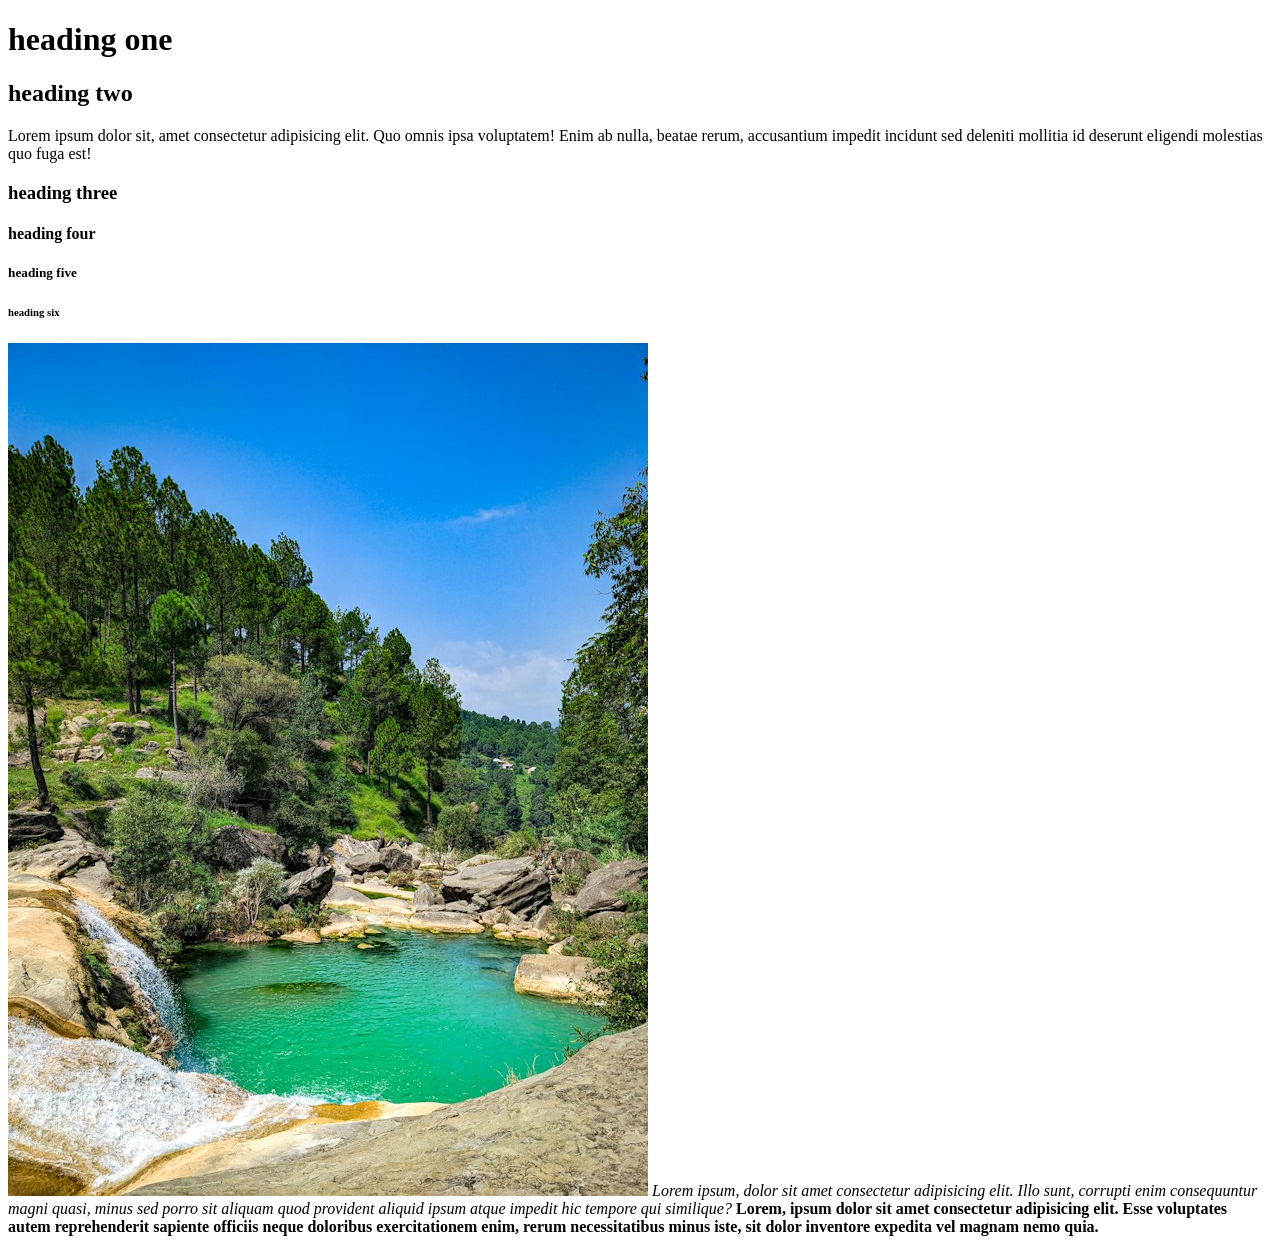
<file: index.html>
<!DOCTYPE html>
<html lang="en">

<head>
    <meta charset="UTF-8">
    <meta name="viewport" content="width=device-width, initial-scale=1.0">
    <title>Emobilis Learn</title>
</head>

<body>
    <h1>heading one</h1>
    <h2>heading two</h2>
    <p>Lorem ipsum dolor sit, amet consectetur adipisicing elit. Quo omnis ipsa voluptatem! Enim ab nulla, beatae rerum,
        accusantium impedit incidunt sed deleniti mollitia id deserunt eligendi molestias quo fuga est!</p>
    <h3>heading three</h3>
    <h4>heading four</h4>
    <h5>heading five</h5>
    <h6>heading six</h6>
    <img src="images/muhammad-kamran-khan-zo_udYMcaVc-unsplash.jpg" alt="Cruise cruising">
    <i>Lorem ipsum, dolor sit amet consectetur adipisicing elit. Illo sunt, corrupti enim consequuntur magni quasi,
        minus sed porro sit aliquam quod provident aliquid ipsum atque impedit hic tempore qui similique?</i>
    <b>Lorem, ipsum dolor sit amet consectetur adipisicing elit. Esse voluptates autem reprehenderit sapiente officiis
        neque doloribus exercitationem enim, rerum necessitatibus minus iste, sit dolor inventore expedita vel magnam
        nemo quia.</b>
</body>

</html>
</file>
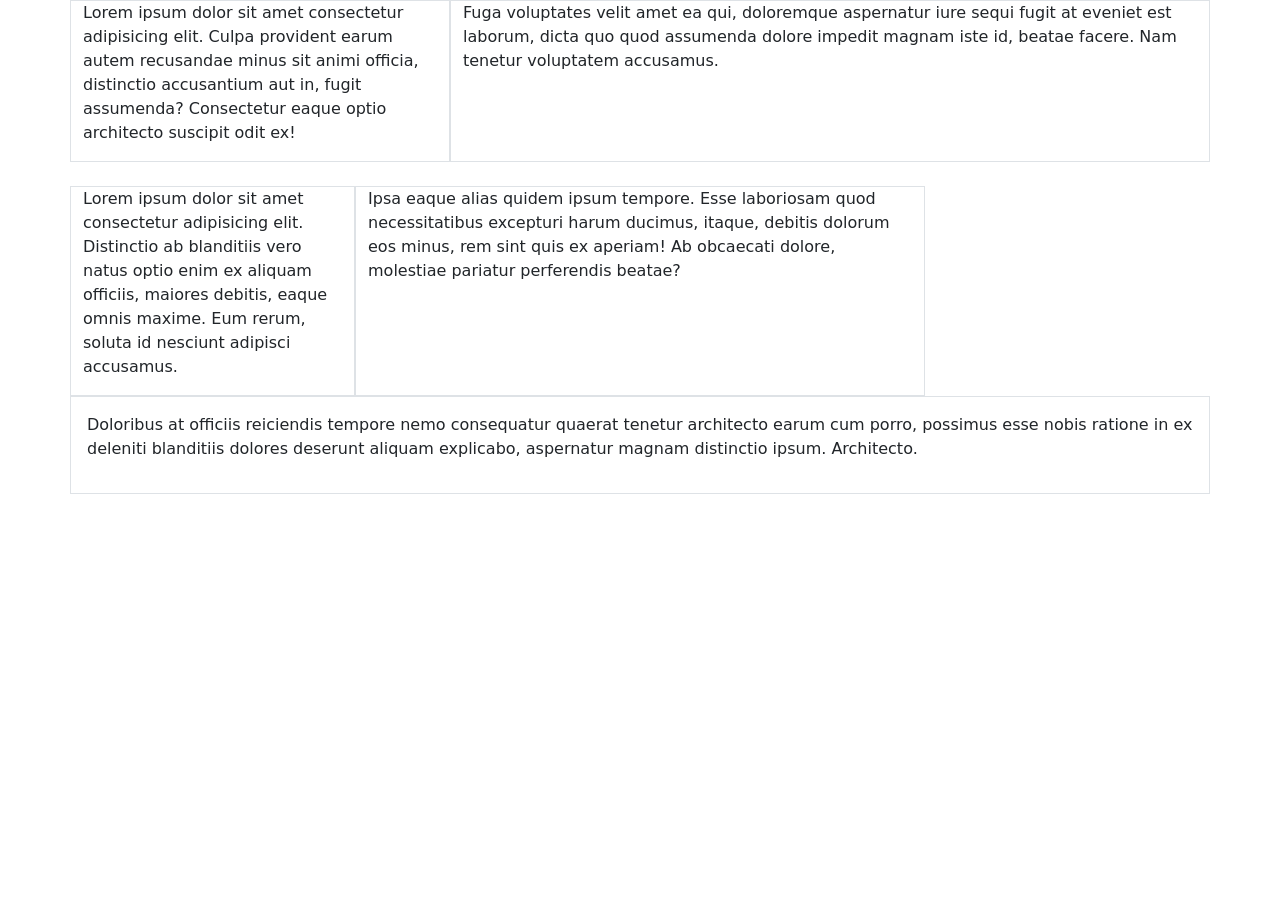
<file: bootsrap_html.html>
<!DOCTYPE html>
<html lang="en">

<head>
    <meta charset="UTF-8">
    <meta name="viewport" content="width=device-width, initial-scale=1.0">
    <title>Bootsrap layout</title>
    <link href="https://cdn.jsdelivr.net/npm/bootstrap@5.3.8/dist/css/bootstrap.min.css" rel="stylesheet">
</head>

<body>
    <!-- container -->
    <!-- row -->
    <!-- col -->

    <div class="container">
        <div class="row mb-4">
            <div class="col-4 border">
                <p>Lorem ipsum dolor sit amet consectetur adipisicing elit. Culpa provident earum autem recusandae minus
                    sit animi officia, distinctio accusantium aut in, fugit assumenda? Consectetur eaque optio
                    architecto suscipit odit ex!</p>
            </div>
            <div class="col-8 border">
                <p>Fuga voluptates velit amet ea qui, doloremque aspernatur iure sequi fugit at eveniet est laborum,
                    dicta quo quod assumenda dolore impedit magnam iste id, beatae facere. Nam tenetur voluptatem
                    accusamus.</p>
            </div>
        </div>
        <div class="row mt-4">
            <div class="col-3 border">
                <p>Lorem ipsum dolor sit amet consectetur adipisicing elit. Distinctio ab blanditiis vero natus optio
                    enim ex aliquam officiis, maiores debitis, eaque omnis maxime. Eum rerum, soluta id nesciunt
                    adipisci accusamus.</p>
            </div>
            <div class="col-6 border">
                <p>Ipsa eaque alias quidem ipsum tempore. Esse laboriosam quod necessitatibus excepturi harum ducimus,
                    itaque, debitis dolorum eos minus, rem sint quis ex aperiam! Ab obcaecati dolore, molestiae pariatur
                    perferendis beatae?</p>
            </div>
            <div class="col-12 border p-3">
                <p>Doloribus at officiis reiciendis tempore nemo consequatur quaerat tenetur architecto earum cum porro,
                    possimus esse nobis ratione in ex deleniti blanditiis dolores deserunt aliquam explicabo, aspernatur
                    magnam distinctio ipsum. Architecto.</p>
            </div>
        </div>
    </div>


</body>

</html>
</file>
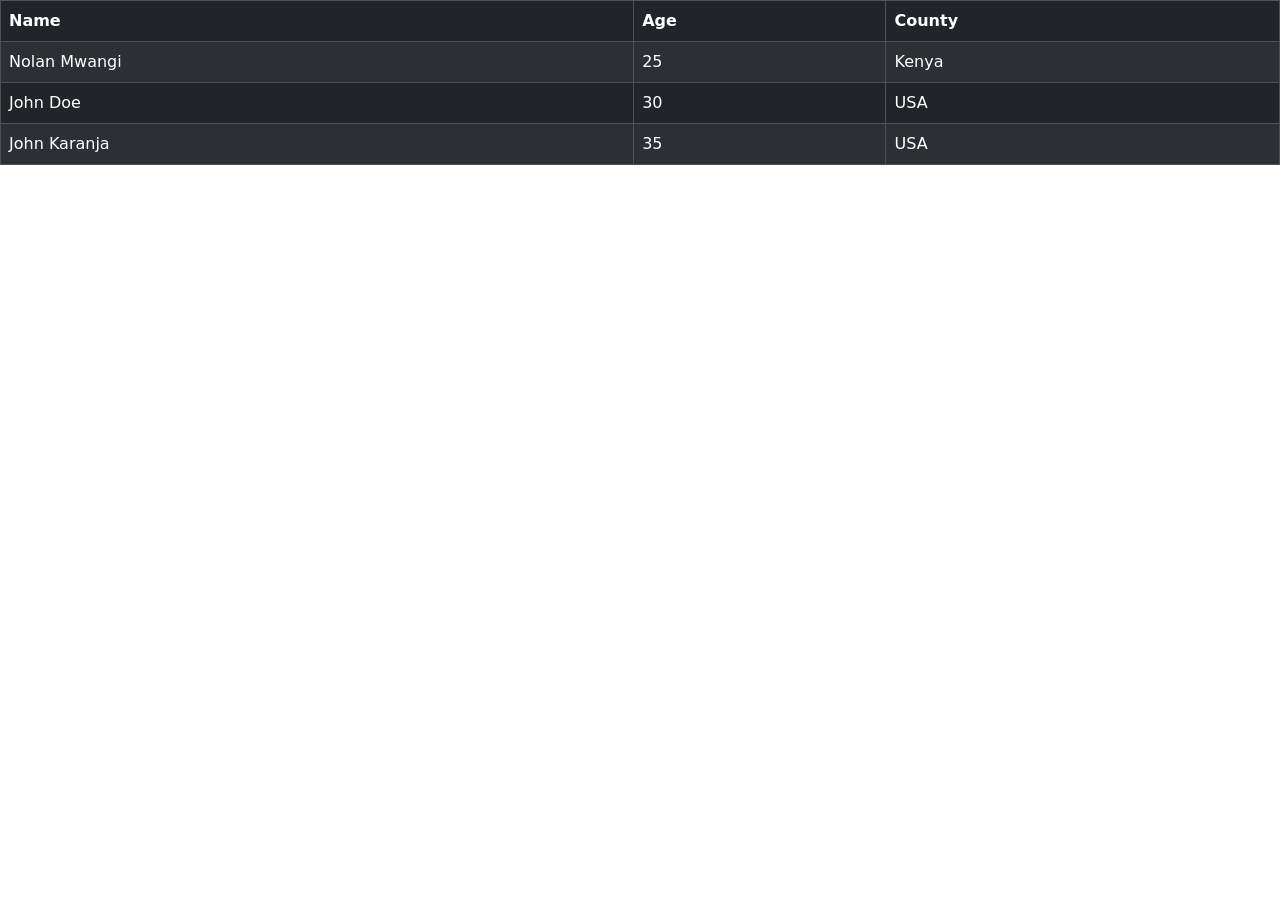
<file: bs_intro.html>
<!DOCTYPE html>
<html lang="en">

<head>
    <meta charset="UTF-8">
    <meta name="viewport" content="width=device-width, initial-scale=1.0">
    <title>Bootstrap_intro</title>

    <!-- Bootstrap CSS -->
    <link href="https://cdn.jsdelivr.net/npm/bootstrap@5.3.8/dist/css/bootstrap.min.css" rel="stylesheet">

    <style>
        .text-fancy {
            color: brown;
        }
    </style>
</head>

<body>

    <!-- Bootstrap intro -->
    <!--
    <h2 class="text-danger text-center">
        Lorem ipsum dolor sit amet consectetur adipisicing elit. Nulla, neque?
    </h2>

    <p class="text-info bg-danger">
        Lorem ipsum dolor sit amet consectetur adipisicing elit.
    </p>
    -->

    <table class="table table-bordered table-dark table-striped table-hover">
        <thead>
            <tr>
                <th>Name</th>
                <th>Age</th>
                <th>County</th>
            </tr>
        </thead>

        <tbody>
            <tr>
                <td class="text-fancy">Nolan Mwangi</td>
                <td>25</td>
                <td>Kenya</td>
            </tr>

            <tr>
                <td class="text-fancy">John Doe</td>
                <td>30</td>
                <td>USA</td>
            </tr>

            <tr>
                <td class="text-fancy">John Karanja</td>
                <td>35</td>
                <td>USA</td>
            </tr>
        </tbody>
    </table>

    <!-- Bootstrap JavaScript -->
    <script src="https://cdn.jsdelivr.net/npm/bootstrap@5.3.8/dist/js/bootstrap.bundle.min.js"></script>

</body>

</html>
</file>
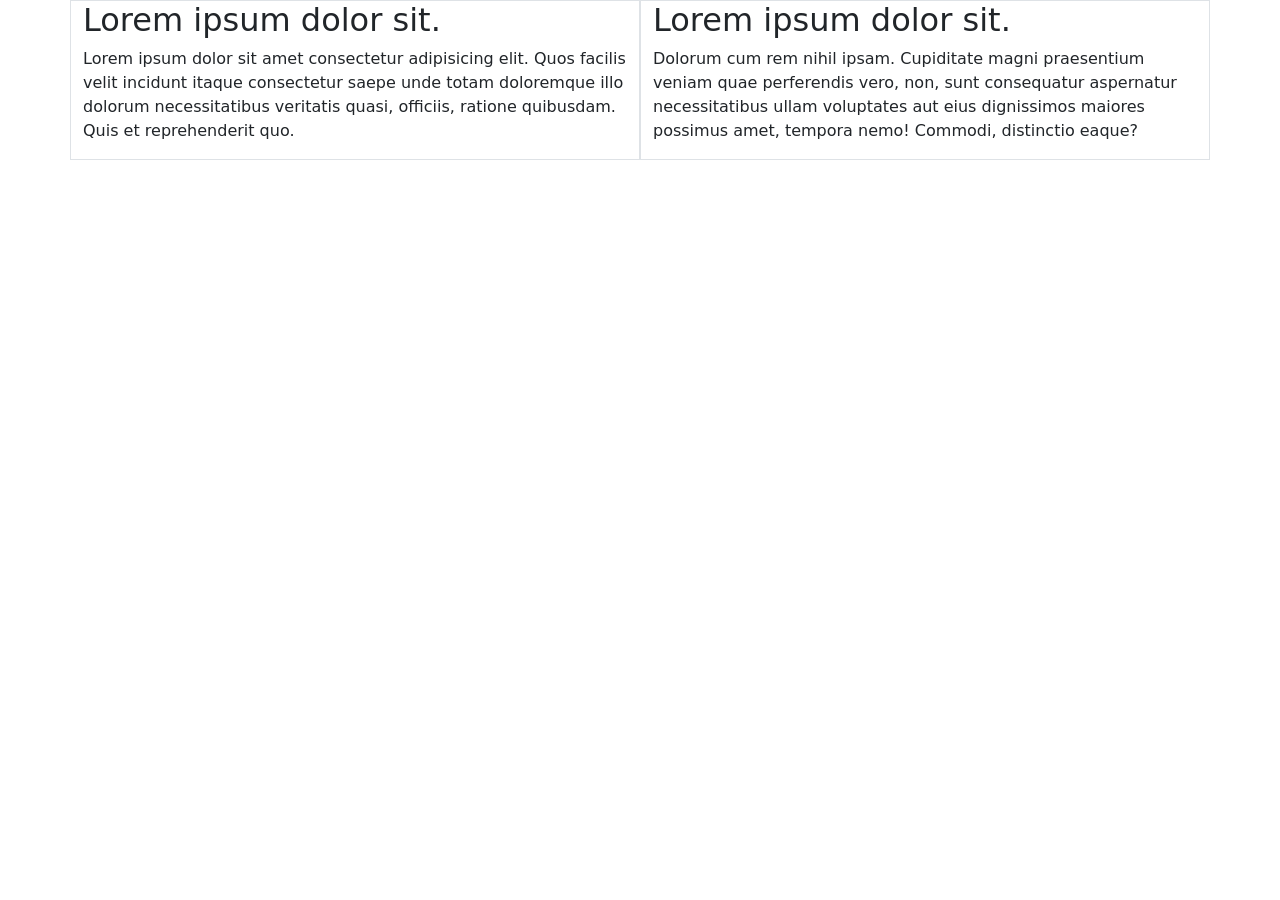
<file: bs_responsive.html>
<!DOCTYPE html>
<html lang="en">

<head>
    <meta charset="UTF-8">
    <meta name="viewport" content="width=device-width, initial-scale=1.0">
    <title>Bs_Responsive</title>
    <link href="https://cdn.jsdelivr.net/npm/bootstrap@5.3.8/dist/css/bootstrap.min.css" rel="stylesheet">
</head>

<body>


    <div class="container">
        <div class="row">
            <div class="col-sm-7 col-md-6 border">
                <h2>Lorem ipsum dolor sit.</h2>
                <P>Lorem ipsum dolor sit amet consectetur adipisicing elit. Quos facilis velit incidunt itaque
                    consectetur saepe unde totam doloremque illo dolorum necessitatibus veritatis quasi, officiis,
                    ratione quibusdam. Quis et reprehenderit quo.</P>
            </div>
            <div class="col-sm-5 col-md-6 border">
                <h2>Lorem ipsum dolor sit.</h2>
                <P>Dolorum cum rem nihil ipsam. Cupiditate magni praesentium veniam quae perferendis vero, non, sunt
                    consequatur aspernatur necessitatibus ullam voluptates aut eius dignissimos maiores possimus amet,
                    tempora nemo! Commodi, distinctio eaque?</P>
            </div>
        </div>
    </div>


</body>

</html>
</file>
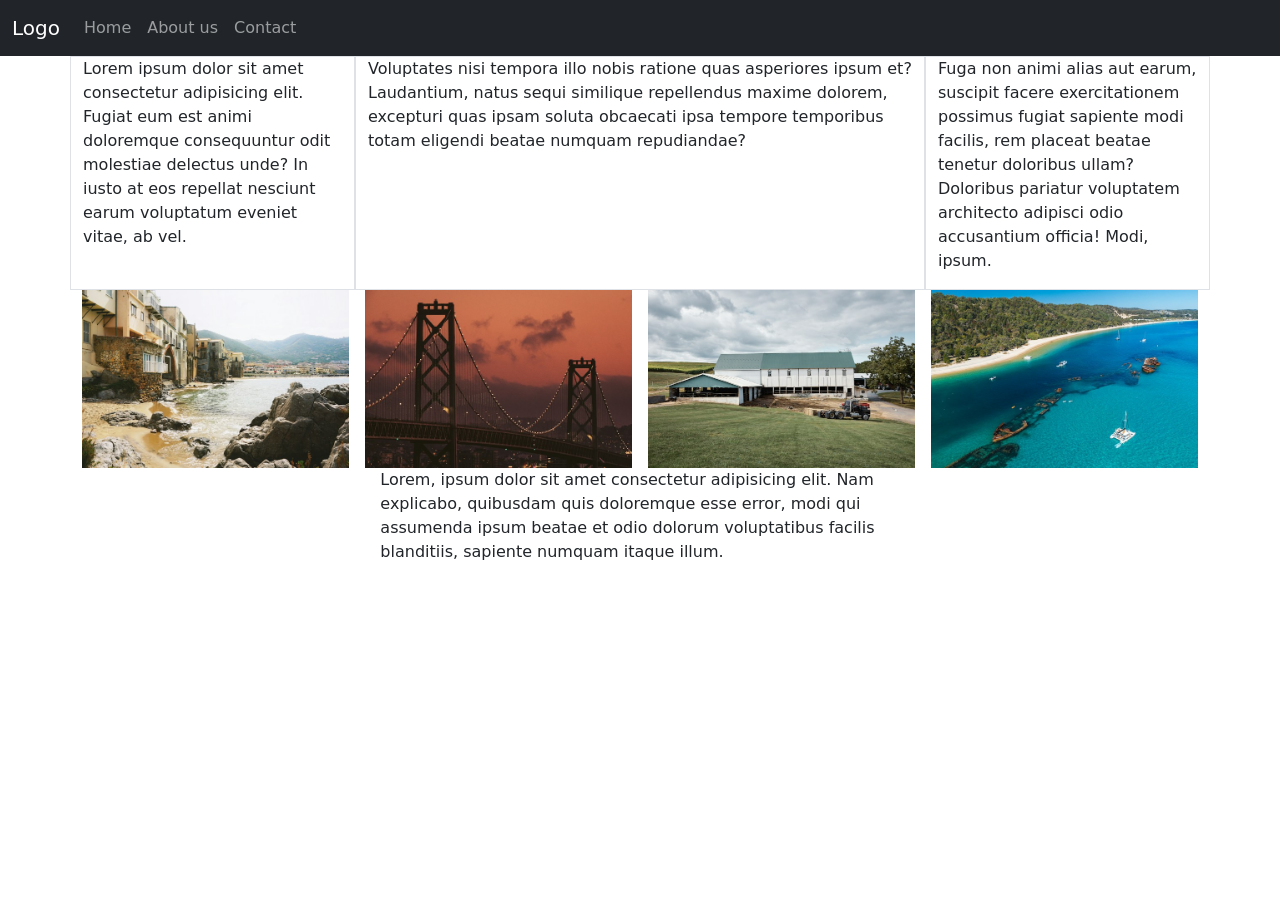
<file: bs_responsive2.html>
<!DOCTYPE html>
<html lang="en">

<head>
    <meta charset="UTF-8">
    <meta name="viewport" content="width=device-width, initial-scale=1.0">
    <title>Layout2</title>
    <link href="https://cdn.jsdelivr.net/npm/bootstrap@5.3.8/dist/css/bootstrap.min.css" rel="stylesheet">
</head>

<body>
    <nav class="navbar navbar-expand-sm bg-dark navbar-dark">
        <div class="container-fluid">
            <a class="navbar-brand" href="#">Logo</a>
            <button class="navbar-toggler" type="button" data-bs-toggle="collapse" data-bs-target="#collapsibleNavbar">
                <span class="navbar-toggler-icon"></span>
            </button>
            <div class="collapse navbar-collapse" id="collapsibleNavbar">
                <ul class="navbar-nav">
                    <li class="nav-item">
                        <a class="nav-link" href="#">Home</a>
                    </li>
                    <li class="nav-item">
                        <a class="nav-link" href="#">About us</a>
                    </li>
                    <li class="nav-item">
                        <a class="nav-link" href="#">Contact</a>
                    </li>
                </ul>
            </div>
        </div>
    </nav>

    <div class="container">
        <div class="row">
            <div class="col-sm-6 col-md-4 col-lg-3 border">
                <p>Lorem ipsum dolor sit amet consectetur adipisicing elit. Fugiat eum est animi doloremque consequuntur
                    odit molestiae delectus unde? In iusto at eos repellat nesciunt earum voluptatum eveniet vitae, ab
                    vel.</p>
            </div>
            <div class="col-sm-6 col-md-4 col-lg-6 border">
                <p>Voluptates nisi tempora illo nobis ratione quas asperiores ipsum et? Laudantium, natus sequi
                    similique repellendus maxime dolorem, excepturi quas ipsam soluta obcaecati ipsa tempore temporibus
                    totam eligendi beatae numquam repudiandae?</p>
            </div>
            <div class="col-sm-12 col-md-4 col-lg-3 border">
                <p>Fuga non animi alias aut earum, suscipit facere exercitationem possimus fugiat sapiente modi facilis,
                    rem placeat beatae tenetur doloribus ullam? Doloribus pariatur voluptatem architecto adipisci odio
                    accusantium officia! Modi, ipsum.</p>
            </div>
        </div>
    </div>

    <div class="container">
        <div class="row g-3">
            <div class="col-sm-6 col-md-3"><img class="img-fluid"
                    src="images/responsive/anne-laure-p-PcAhiLRDluY-unsplash.jpg" alt="">
            </div>
            <div class="col-sm-6 col-md-3"><img class="img-fluid"
                    src="images/responsive/kellen-riggin-caB-1hKvt1Y-unsplash.jpg" alt="">
            </div>
            <div class="col-sm-6 col-md-3"><img class="img-fluid"
                    src="images/responsive/portraits-of-modern-dairy-K82CFUt1EOU-unsplash (1).jpg" alt="">
            </div>
            <div class="col-sm-6 col-md-3"><img class="img-fluid"
                    src="images/responsive/queensland-australia-fe_GPGwkwcA-unsplash.jpg" alt=""></div>
        </div>
    </div>
    <div class="row justify-content-center">
        <div class="col-sm-5">
            <p>Lorem, ipsum dolor sit amet consectetur adipisicing elit. Nam explicabo, quibusdam quis doloremque esse error, modi qui assumenda ipsum beatae et odio dolorum voluptatibus facilis blanditiis, sapiente numquam itaque illum.</p>
        </div>
    </div>

</body>

</html>
</file>
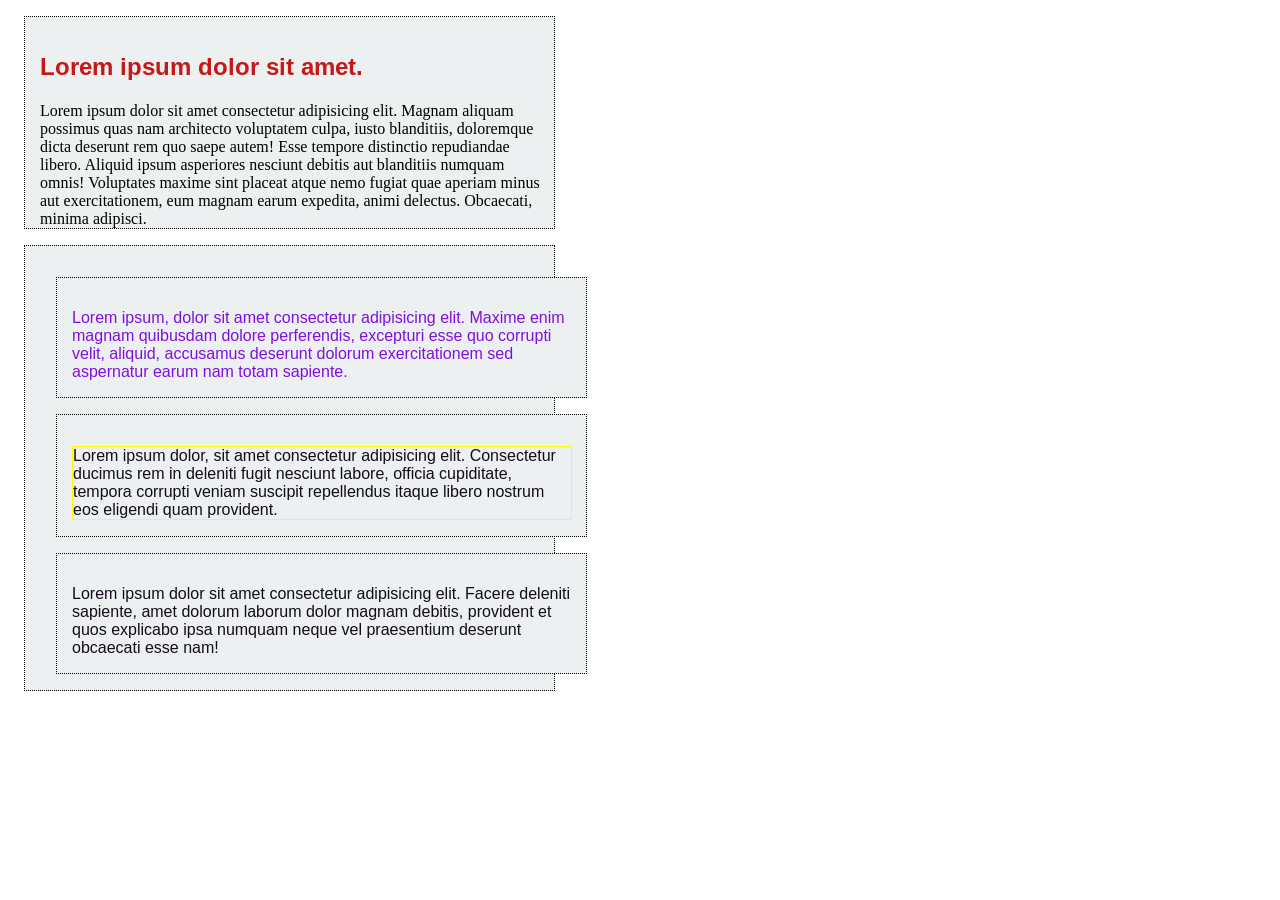
<file: divs.html>
<!DOCTYPE html>
<html lang="en">

<head>
    <meta charset="UTF-8">
    <meta name="viewport" content="width=device-width, initial-scale=1.0">
    <title>Div</title>
    <link rel="preconnect" href="https://fonts.googleapis.com">
    <link rel="preconnect" href="https://fonts.gstatic.com" crossorigin>
    <link
        href="https://fonts.googleapis.com/css2?family=Arimo:ital,wght@0,400..700;1,400..700&family=Bitcount+Ink:wght@100..900&family=Isometra&display=swap"
        rel="stylesheet">
    <style>
        /* target elements */
        p {
            color: #130b1a;
            font-family: 'Trebuchet MS', 'Lucida Sans Unicode', 'Lucida Grande', 'Lucida Sans', Arial, sans-serif;
        }

        h2 {
            color: #c51919;
            font-family: "Arimo", sans-serif;
        }

        div{
            background-color: #ecf0f0;
            padding-left: 15px;
            padding-right: 14px;
            padding: bottom 12px;
            padding-top: 15px;
            margin: 16px;
            border: 1px dotted black;
            width: 500px;
        }
        #xyz{
            color: #800fdd;
        }
        #zzz{
            border: 1px solid yellow;
        }
    </style>
</head>

<body>
    <div>
        <h2>
            Lorem ipsum dolor sit amet.
        </h2>
        Lorem ipsum dolor sit amet consectetur adipisicing elit. Magnam aliquam possimus quas nam architecto voluptatem
        culpa, iusto blanditiis, doloremque dicta deserunt rem quo saepe autem! Esse tempore distinctio repudiandae
        libero.
        Aliquid ipsum asperiores nesciunt debitis aut blanditiis numquam omnis! Voluptates maxime sint placeat atque
        nemo fugiat quae aperiam minus aut exercitationem, eum magnam earum expedita, animi delectus. Obcaecati, minima
        adipisci.
    </div>
    <div>
        <div>
            <p id="xyz">Lorem ipsum, dolor sit amet consectetur adipisicing elit. Maxime enim magnam quibusdam dolore
                perferendis, excepturi esse quo corrupti velit, aliquid, accusamus deserunt dolorum exercitationem sed
                aspernatur earum nam totam sapiente.</p>
        </div>
        <div>
            <p id="zzz">Lorem ipsum dolor, sit amet consectetur adipisicing elit. Consectetur ducimus rem in deleniti fugit
                nesciunt labore, officia cupiditate, tempora corrupti veniam suscipit repellendus itaque libero nostrum
                eos eligendi quam provident.</p>
        </div>
        <div>
            <p>Lorem ipsum dolor sit amet consectetur adipisicing elit. Facere deleniti sapiente, amet dolorum laborum
                dolor magnam debitis, provident et quos explicabo ipsa numquam neque vel praesentium deserunt obcaecati
                esse nam!</p>
        </div>
    </div>
    
</body>

</html>
</file>
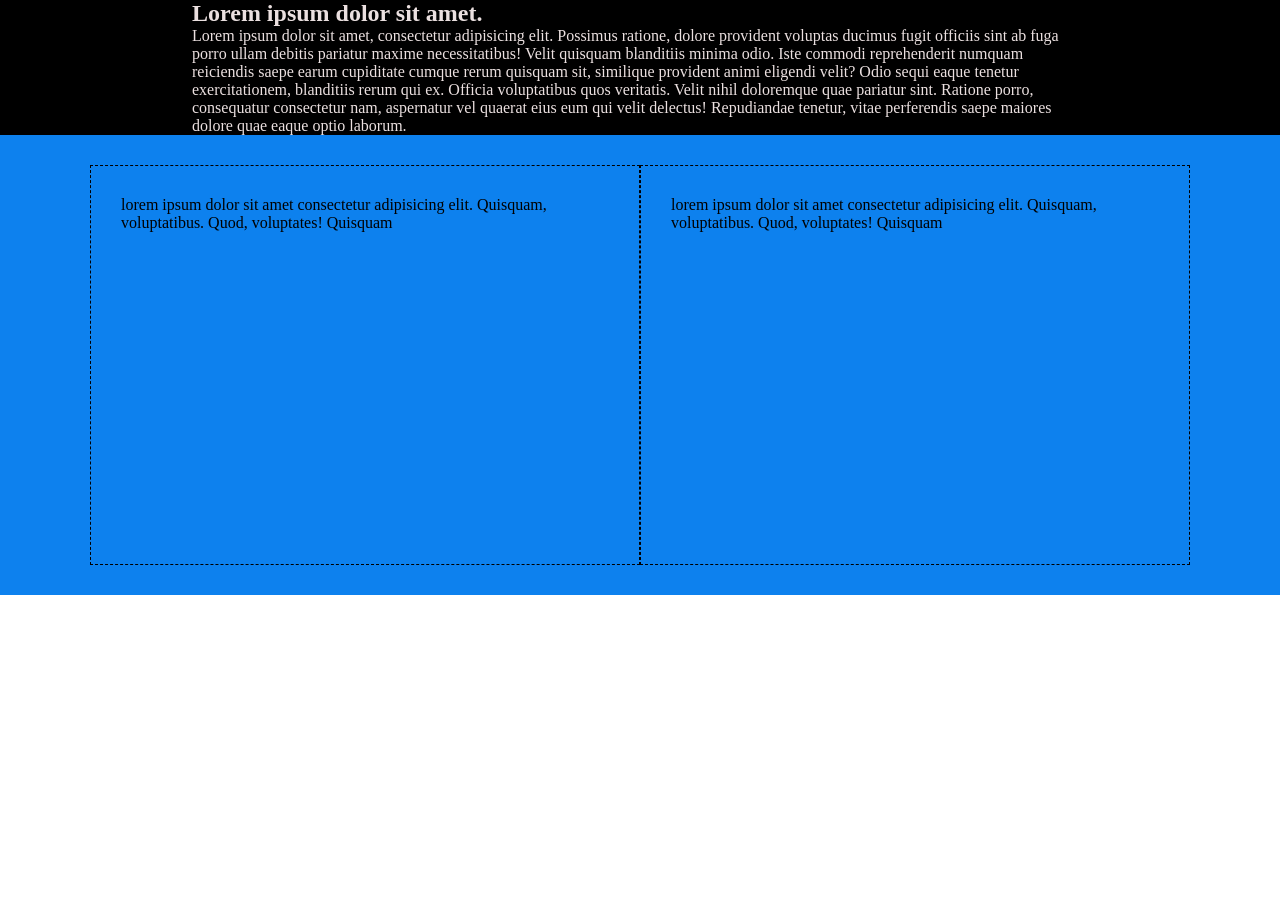
<file: flex.html>
<!DOCTYPE html>
<html lang="en">

<head>
    <meta charset="UTF-8">
    <meta name="viewport" content="width=device-width, initial-scale=1.0">
    <title>Arranging divs</title>
    <style>
        * {
            margin: 0;
            padding: 0;
        }

        .container-1 {
            background-color: #000000;
            color: rgb(235, 224, 224);
            display: flex;
            justify-content: center;

        }

        .box-1 {
            width: 70%;

        }

        .container-2 {
            background: #0d81ee;
            display: flex;
            padding: 30px;
            justify-content: center;
            height: 400px;
        }

        .box-2 {
            border: 1px dashed black;
            padding: 30px;
            width: 40%;
        }
    </style>
</head>

<body>
    <div class="container-1">
        <div class="box-1">
            <h2>Lorem ipsum dolor sit amet.</h2>
            <p>
                Lorem ipsum dolor sit amet, consectetur adipisicing elit. Possimus ratione, dolore provident
                voluptas ducimus fugit officiis sint ab fuga porro ullam debitis pariatur maxime necessitatibus! Velit
                quisquam blanditiis minima odio.
                Iste commodi reprehenderit numquam reiciendis saepe earum cupiditate cumque rerum quisquam sit,
                similique
                provident animi eligendi velit? Odio sequi eaque tenetur exercitationem, blanditiis rerum qui ex.
                Officia
                voluptatibus quos veritatis.
                Velit nihil doloremque quae pariatur sint. Ratione porro, consequatur consectetur nam, aspernatur vel
                quaerat eius eum qui velit delectus! Repudiandae tenetur, vitae perferendis saepe maiores dolore quae
                eaque
                optio laborum.
            </p>
        </div>
    </div>
    <div class="container-2">
        <div class="box-2">
            <p>
               lorem ipsum dolor sit amet consectetur adipisicing elit. Quisquam, voluptatibus. Quod, voluptates! Quisquam
            </p>
        </div>
        <div class="box-2">
            <p>
                lorem ipsum dolor sit amet consectetur adipisicing elit. Quisquam, voluptatibus. Quod, voluptates! Quisquam
            </p>
        </div>
    </div>
</body>

</html>
</file>
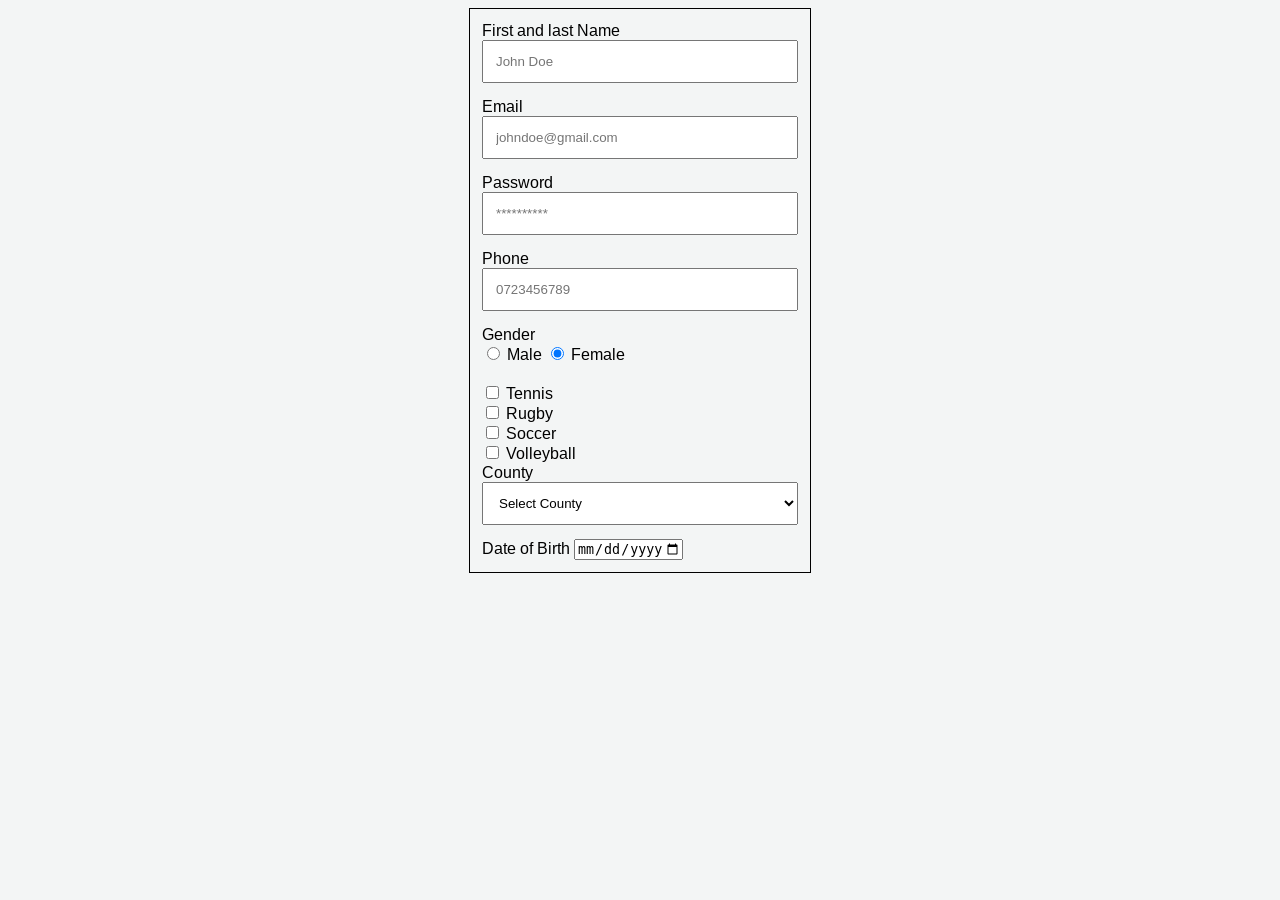
<file: forms.html>
<!DOCTYPE html>
<html lang="en">

<head>
    <meta charset="UTF-8">
    <meta name="viewport" content="width=device-width, initial-scale=1.0">
    <title>Document</title>
    <link rel="preconnect" href="https://fonts.googleapis.com">
    <link rel="preconnect" href="https://fonts.gstatic.com" crossorigin>
    <link
        href="https://fonts.googleapis.com/css2?family=Arimo:ital,wght@0,400..700;1,400..700&family=Bitcount+Ink:wght@100..900&family=Isometra&display=swap"
        rel="stylesheet">
    <style>
        body {
            background-color: #f3f5f5;
            font-family: 'Arimo', sans-serif;
        }

        form {
            width: 25%;
            border: 1px solid black;
            padding: 12px;
            color: black;
            margin: auto;
        }

        .lbl-full {
            display: block;
        }

        .input-full {
            width: 100%;
            padding: 12px;
            box-sizing: border-box;
            margin-bottom: 14px;
        }
    </style>
</head>

<body>
    <form action="">
        <label class="lbl-full" for="Full name">First and last Name</label>
        <input class="input-full" type="text" name="Full name" id="full name" placeholder="John Doe">

        <label class="lbl-full" for="Email">Email</label>
        <input class="input-full" type="email" name="Email" id="Email" placeholder="johndoe@gmail.com">

        <label class="lbl-full" for="password">Password</label>
        <input class="input-full" type="password" name="password" id="password" placeholder="**********">

        <label class="lbl-full" for="phone">Phone</label>
        <input class="input-full" type="tel" name="phone" id="phone" placeholder="0723456789">

        <label for="gender">Gender</label>
        <br>
        <input  type="radio" name="gender" id="male" value="m">

        <label for="male">Male</label>



        <input type="radio" name="gender" id="female" value="f" checked>
        <label for="female">Female</label>
<br>

        <br>
        <input type="checkbox" name="Tennis" id="tennis" value="tennis">
        <label for="tennis">Tennis</label>
        <br>

        <input type="checkbox" name="Rugby" id="rugby" value="rugby">
        <label for="rugby">Rugby</label>

        <br>

        <input type="checkbox" name="Soccer" id="soccer" value="soccer">
        <label for="soccer">Soccer</label>

        <br>

        <input type="checkbox" name="Volleyball" id="volleyball" value="volleyball">
        <label for="volleyball">Volleyball</label>
        <br>

        <label class="lbl-full" for="County">County</label>
        <select class="input-full" name="County" id="County">
            <option value="">Select County</option>
            <option value="Nairobi">Nairobi</option>
            <option value="Mombasa">Mombasa</option>
            <option value="Eldoret">Eldoret</option>
        </select>



        <label for="Dob">Date of Birth</label>
        <input type="date" name="Dob" id="Dob" required min="1940-01-01" max="2009-01-01">



    </form>
</body>

</html>
</file>
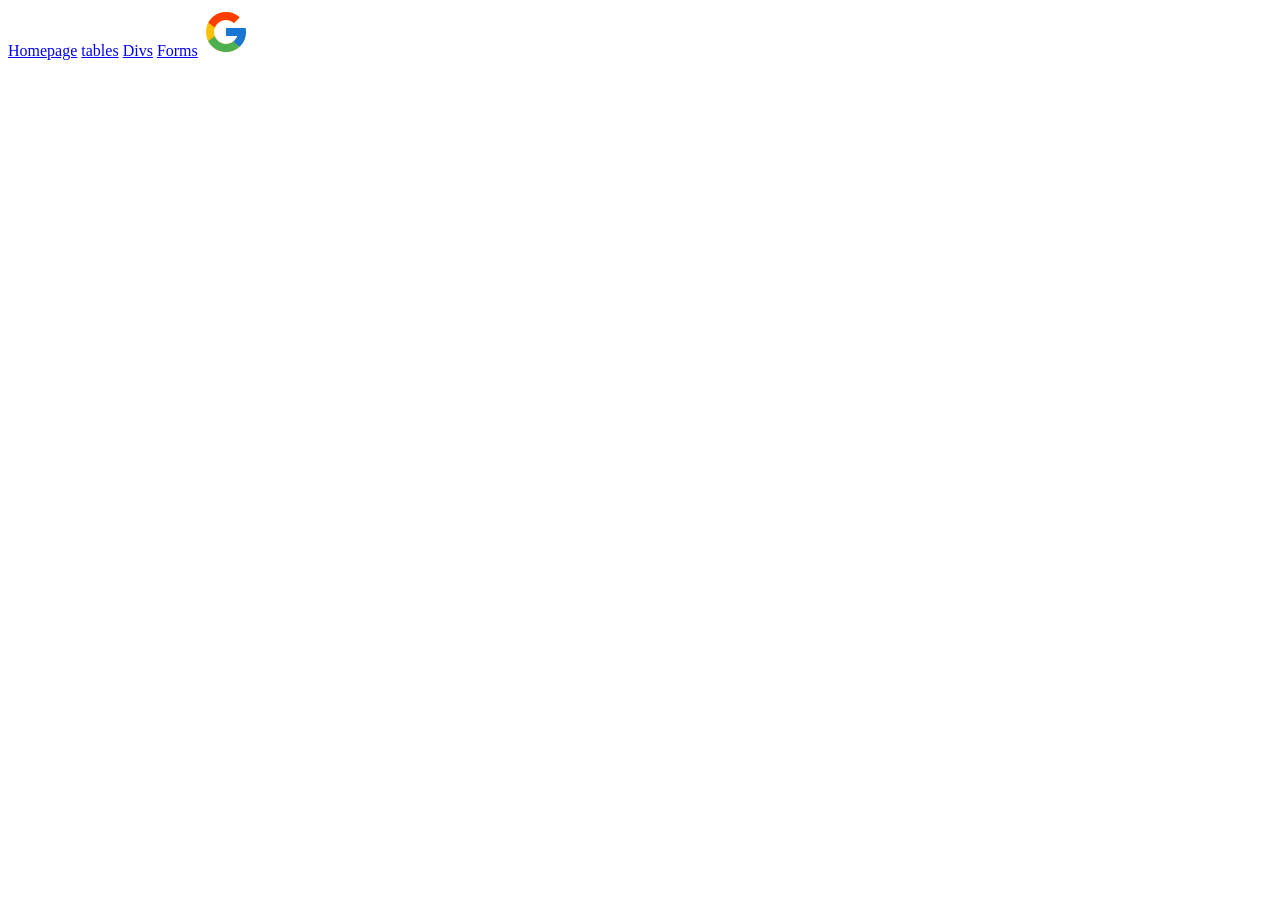
<file: links.html>
<!DOCTYPE html>
<html lang="en">

<head>
    <meta charset="UTF-8">
    <meta name="viewport" content="width=device-width, initial-scale=1.0">
    <title>Hyperlinks</title>
</head>

<body>
    <a href="index.html">Homepage</a>
    <a href="tables.html">tables</a>
    <a href="divs.html">Divs</a>
    <a href="forms.html">Forms</a>
    <a href="https://www.w3schools.com/" target="_blank">
        <img src="images/icons8-google-48.png" alt="google"></a>
</body>

</html>
</file>
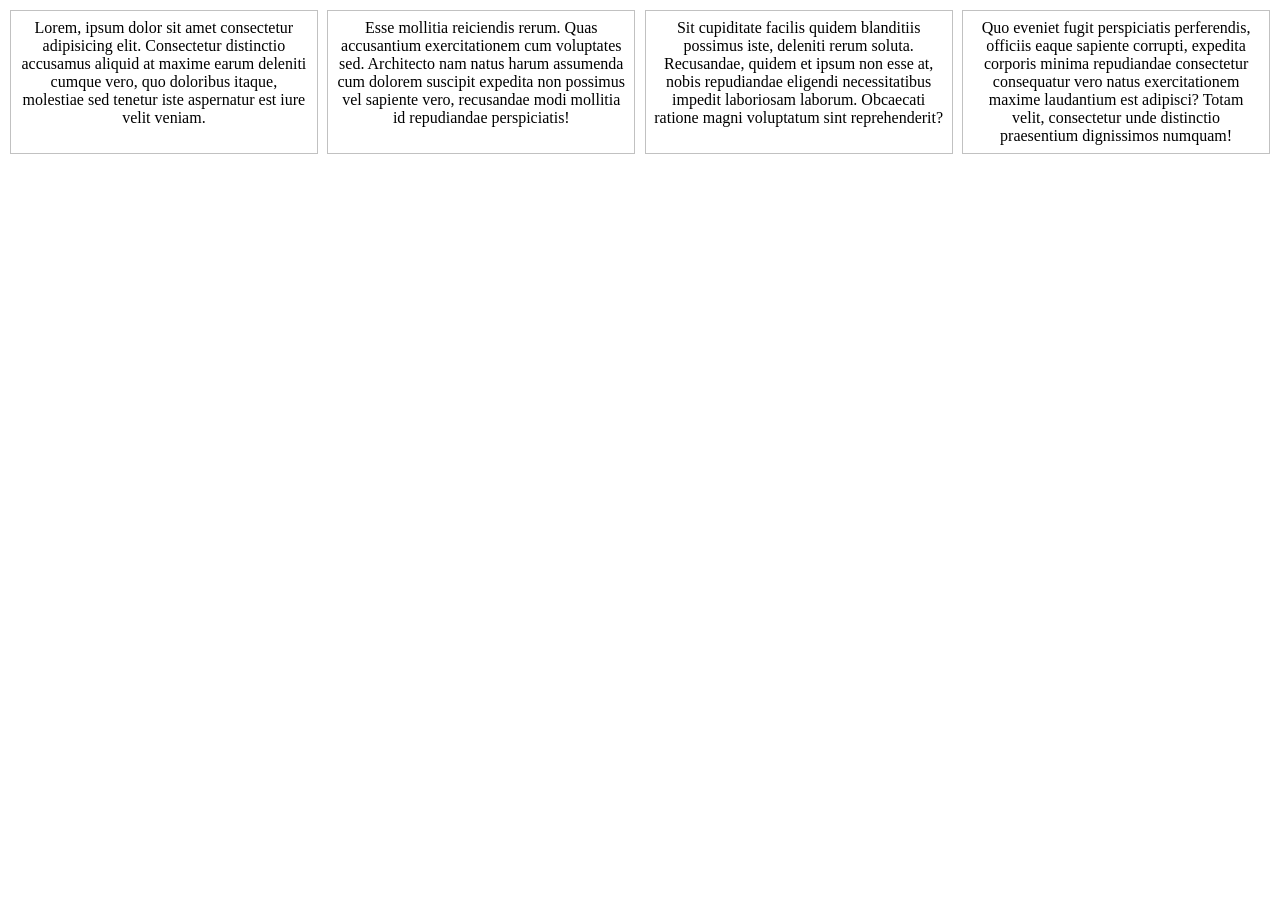
<file: responsive.html>
<!DOCTYPE html>
<html lang="en">
<head>
    <meta charset="UTF-8">
    <meta name="viewport" content="width=device-width, initial-scale=1.0">
    <title>Media Queries</title>
    <link rel="stylesheet" href="css/style.css">
</head>
<body>

    <div class="row">
        <div class="col">
            <p>Lorem, ipsum dolor sit amet consectetur adipisicing elit. Consectetur distinctio accusamus aliquid at maxime earum deleniti cumque vero, quo doloribus itaque, molestiae sed tenetur iste aspernatur est iure velit veniam.</p>
        </div>
        <div class="col">
            <p>Esse mollitia reiciendis rerum. Quas accusantium exercitationem cum voluptates sed. Architecto nam natus harum assumenda cum dolorem suscipit expedita non possimus vel sapiente vero, recusandae modi mollitia id repudiandae perspiciatis!</p>
        </div>
        <div class="col">
            <p>Sit cupiditate facilis quidem blanditiis possimus iste, deleniti rerum soluta. Recusandae, quidem et ipsum non esse at, nobis repudiandae eligendi necessitatibus impedit laboriosam laborum. Obcaecati ratione magni voluptatum sint reprehenderit?</p>
        </div>
        <div class="col">
            <p>Quo eveniet fugit perspiciatis perferendis, officiis eaque sapiente corrupti, expedita corporis minima repudiandae consectetur consequatur vero natus exercitationem maxime laudantium est adipisci? Totam velit, consectetur unde distinctio praesentium dignissimos numquam!</p>
        </div>
    </div>
    
</body>
</html>
</file>
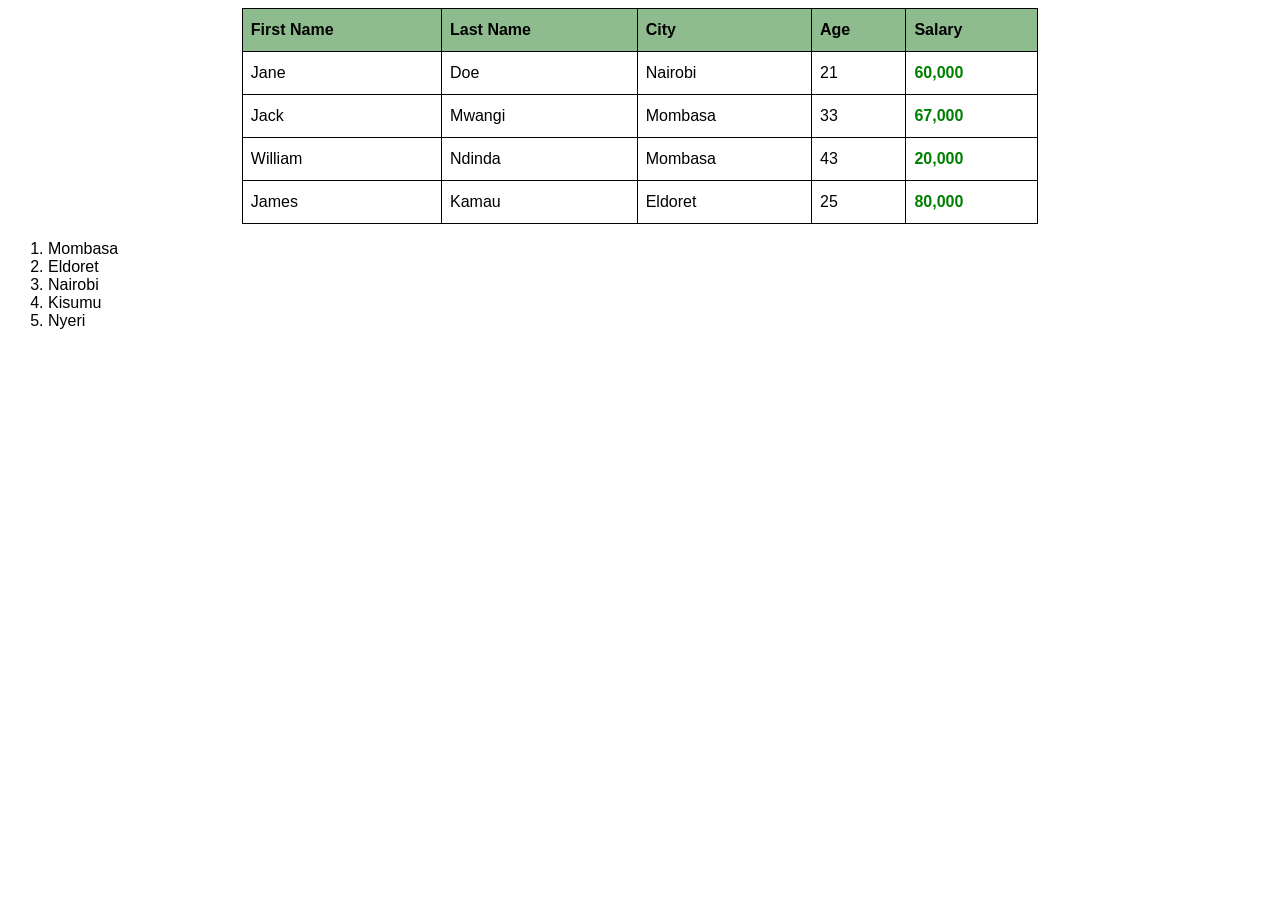
<file: tables.html>
<!DOCTYPE html>
<html lang="en">

<head>
    <meta charset="UTF-8">
    <meta name="viewport" content="width=device-width, initial-scale=1.0">
    <title>Tables</title>
    <style>
        body {
            font-family: 'Trebuchet MS', 'Lucida Sans Unicode', 'Lucida Grande', 'Lucida Sans', Arial, sans-serif;

        }

        table {
            width: 63%;
            border: 1px solid black;
            margin: auto;
            border-collapse: collapse;
        }

        th {
            color: black;
            border: 1px solid black;
            padding: 12px 8px;
            text-align: left;
            background-color: darkseagreen;

        }

        td {
            color: black;
            border: 1px solid black;
            padding: 12px 8px;
            text-align: left;

        }

        .salary {
            color: green;
            font-weight: bold;
        }
    </style>
</head>

<body>
    <table>
        <thead>
            <tr>
                <th>First Name</th>
                <th>Last Name</th>
                <th>City</th>
                <th>Age</th>
                <th>Salary</th>
            </tr>

        </thead>
        <tr>
            <td>Jane</td>
            <td>Doe</td>
            <td>Nairobi</td>
            <td>21</td>
            <td class="salary">60,000</td>
        </tr>
        <tr>
            <td>Jack</td>
            <td>Mwangi</td>
            <td>Mombasa</td>
            <td>33</td>
            <td class="salary">67,000</td>
        </tr>
        <tr>
            <td>William</td>
            <td>Ndinda</td>
            <td>Mombasa</td>
            <td>43</td>
            <td class="salary">20,000</td>
        </tr>
        <tr>
            <td>James</td>
            <td>Kamau</td>
            <td>Eldoret</td>
            <td>25</td>
            <td class="salary">80,000</td>
        </tr>
        <tbody>


        </tbody>

    </table>

    <!-- Unordered List -->
    <ol>
        <li>Mombasa</li>
        <li>Eldoret</li>
        <li>Nairobi</li>
        <li>Kisumu</li>
        <li>Nyeri</li>
    </ol>

</body>

</html>
</file>
<file: css/style.css>
* {
    margin: 0;
    padding: 0;
}

.row {
    display: flex;
    padding: 10px;
    justify-content: space-between;
}

.col {
    width: 23%;
    border: 1px solid #c1c1c1;
    padding: 8px;
}

p {
    text-align: center;
}

/* Media Queries */
/* Medium devices - tablet */
@media screen and (min-width: 768px) and (max-width: 1023px) {
    .row {
        flex-wrap: wrap;
    }

    .col {
        width: 48%;
        border: red;
    }

    p {
        color: green;
    }
}

@media screen and (max-width: 767px) {
    .row {
        flex-wrap: wrap;
    }

    .col {
        width: 100%;
    }

    p {
        color: yellow;
    }
}
/*  xs,sm,md,lg,xl,xxl */
</file>
